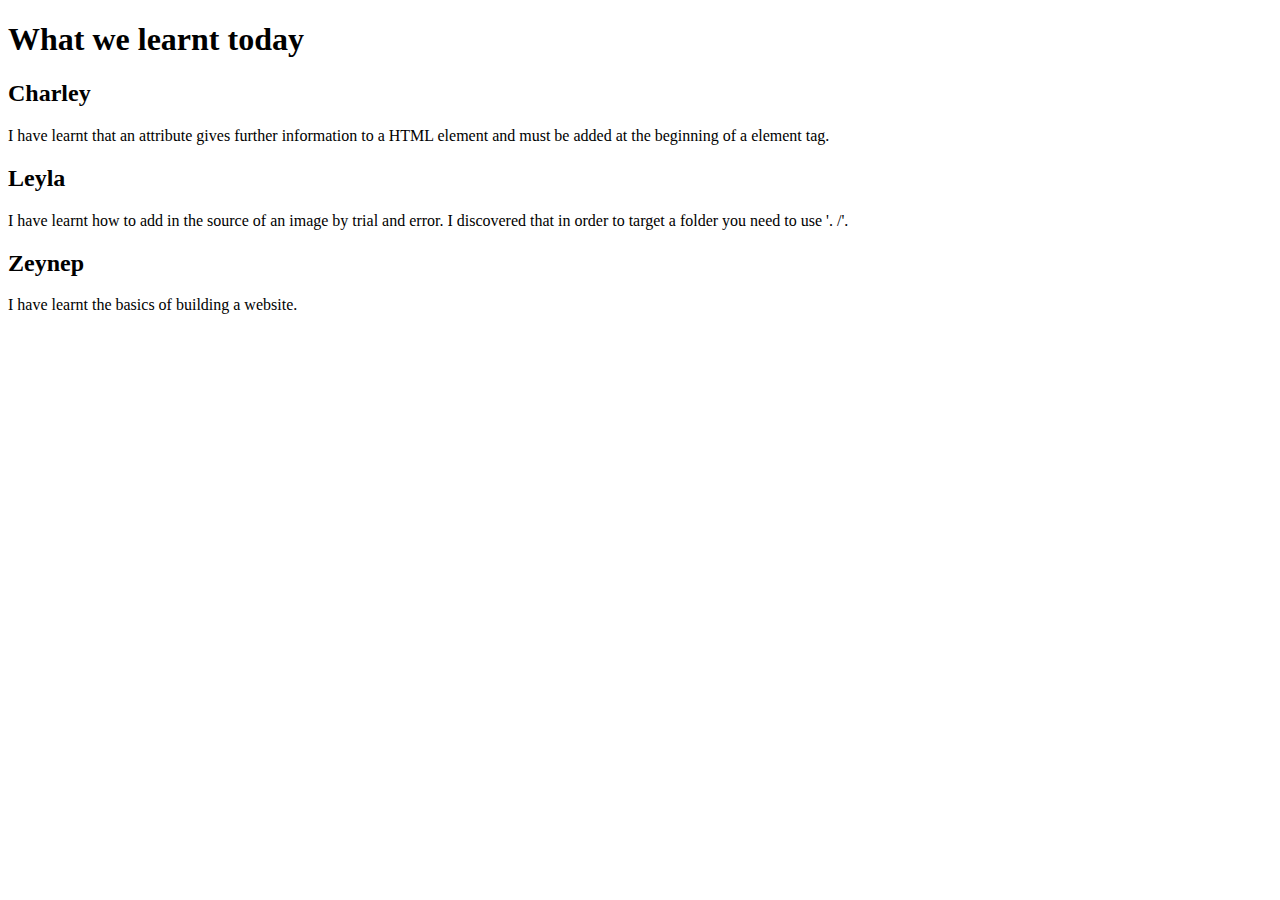
<file: grouptask1.html>
<!DOCTYPE html>
<html lang="en">
<head>
    <meta charset="UTF-8">
    <meta http-equiv="X-UA-Compatible" content="IE=edge">
    <meta name="viewport" content="width=device-width, initial-scale=1.0">
    <title>Group Task - what we learnt today</title>
</head>
<body>
    <h1>What we learnt today</h1>
    <h2>Charley</h2>
    <p>I have learnt that an attribute gives further information to a HTML element and must be added at the beginning of a element tag.</p>
    <h2>Leyla</h2>
    <p>I have learnt how to add in the source of an image by trial and error. I discovered that in order to target a folder you need to use '. /'.</p>
    <h2>Zeynep</h2>
    <p>I have learnt the basics of building a website.</p>
</body>
</html>
</file>
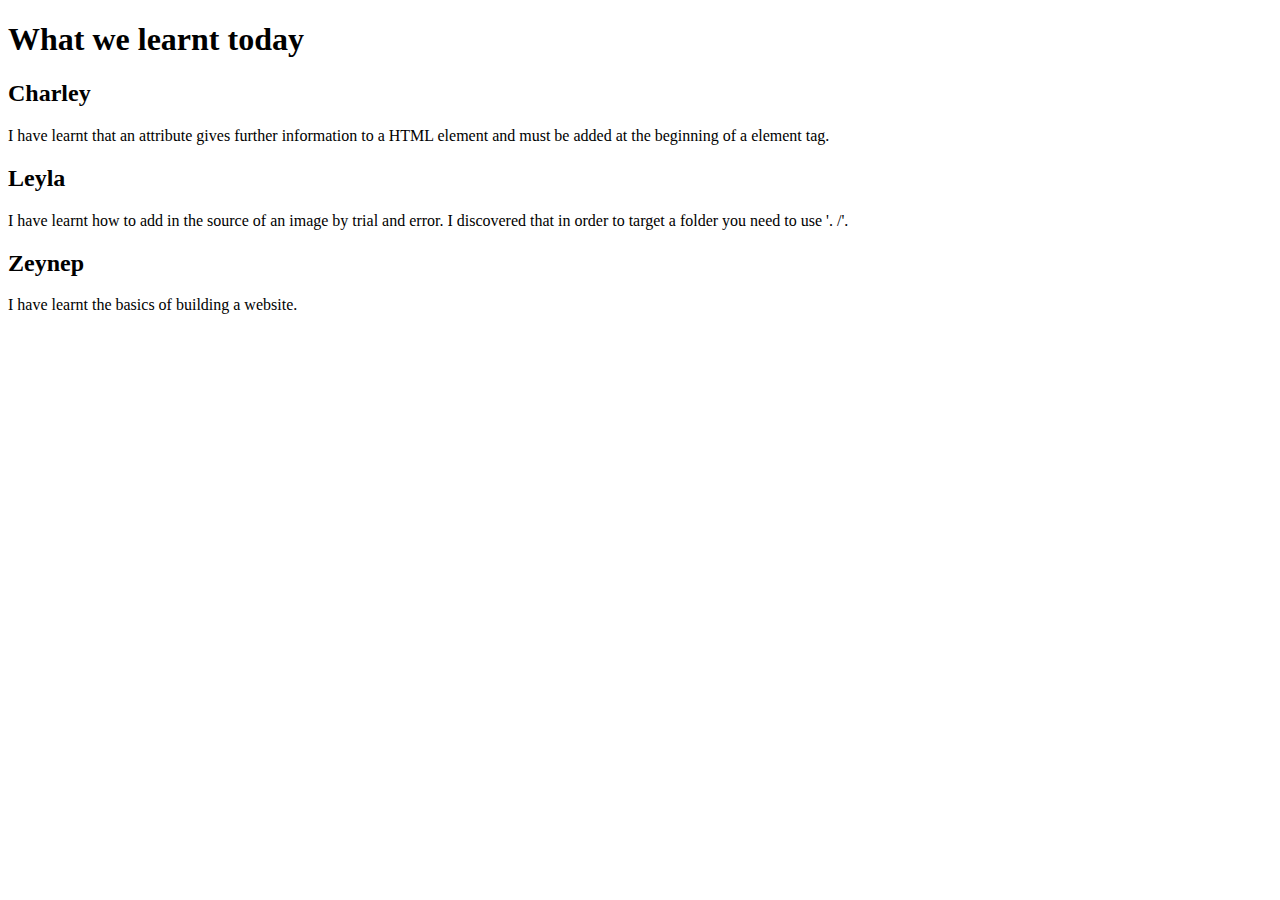
<file: index2grouptask.html>
<!DOCTYPE html>
<html lang="en">
<head>
    <meta charset="UTF-8">
    <meta http-equiv="X-UA-Compatible" content="IE=edge">
    <meta name="viewport" content="width=device-width, initial-scale=1.0">
    <title>Group Task - what we learnt today</title>
</head>
<body>
    <h1>What we learnt today</h1>
    <h2>Charley</h2>
    <p>I have learnt that an attribute gives further information to a HTML element and must be added at the beginning of a element tag.</p>
    <h2>Leyla</h2>
    <p>I have learnt how to add in the source of an image by trial and error. I discovered that in order to target a folder you need to use '. /'.</p>
    <h2>Zeynep</h2>
    <p>I have learnt the basics of building a website.</p>
</body>
</html>
</file>
